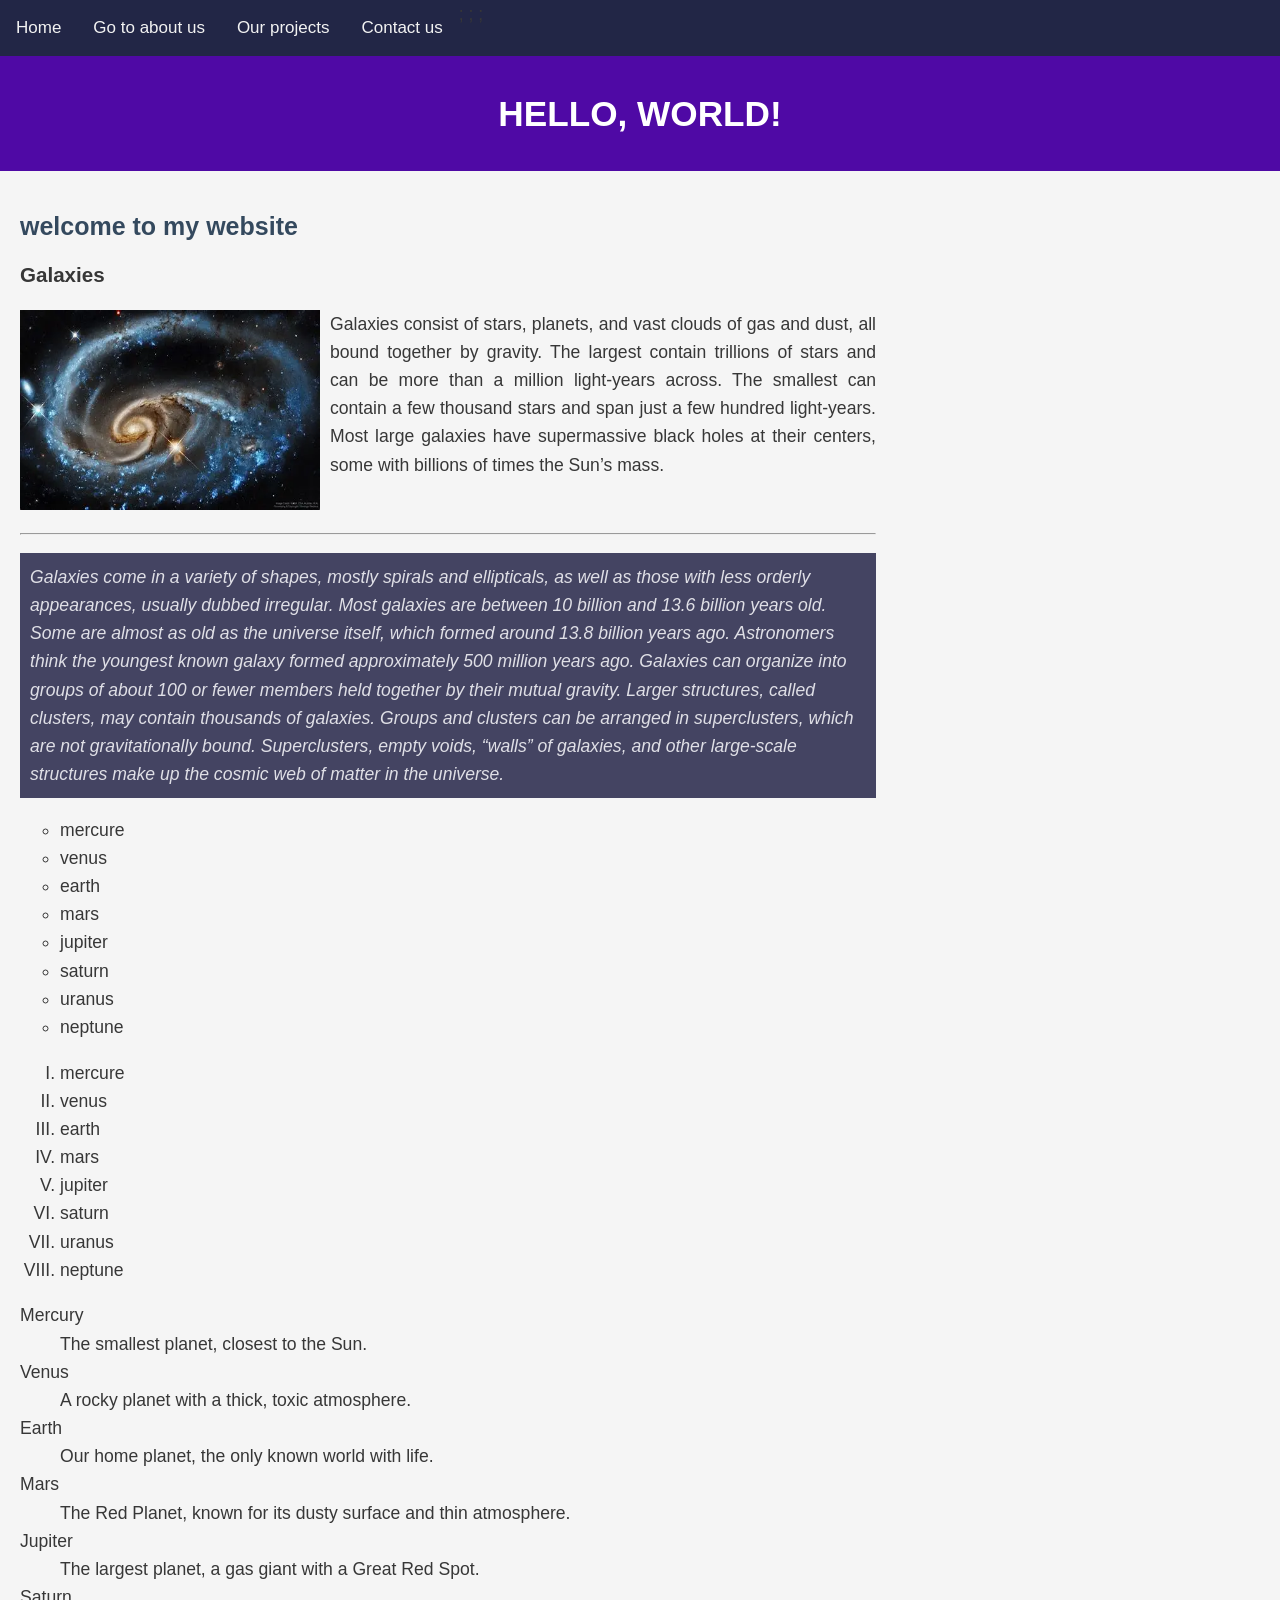
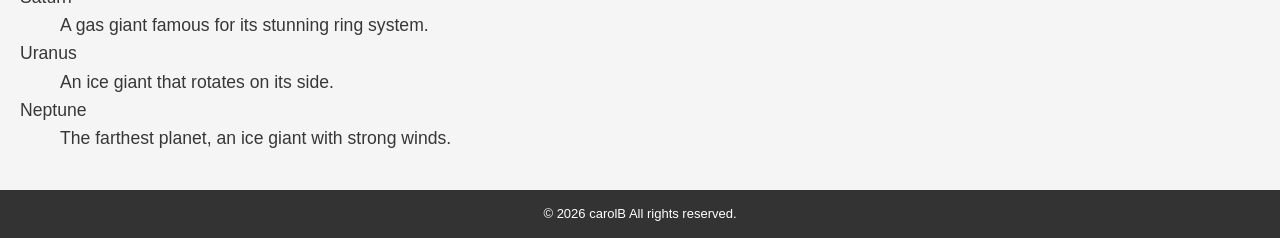
<file: index.html>
<!DOCTYPE html>
<!-- Tells the browser this is an HTML5 document -->

<html lang="en">
<!-- The website language is English -->

<head>

    <!-- Information about the webpage -->
    
    <meta charset="UTF-8">
    <!-- Allows different characters and languages to display correctly -->

    <meta name="viewport" content="width=device-width, initial-scale=1.0">
    <!-- Makes the webpage fit well on phones and tablets -->

    <title>Document</title>
    <!-- Title shown on the browser tab -->

    <link rel="stylesheet" href="css/style.css">
    <!-- Connects the HTML page to an external CSS file -->

    
</head>
<body>
    <div class="topnav">
      <a href ="./">Home</a>
      <a href="about.html">Go to about us </a>;
      <a href="projects.html">Our projects</a>;
      <a href="contacts.html">Contact us</a>;
    </div>
    
    <div class="banner">
   <h1>Hello, world!</h1> 
    </div>
      <div class="row">
        <div class="content">
   <h2>welcome to my website</h2>
   <h3>Galaxies</h3>
   <p></p>
<p style="text-align:justify";><img src="MyImage.jpg" alt="MyImage" width="300" height="200"style="float: left; margin-right: 10px;">Galaxies consist of stars, planets, and vast clouds of gas and dust, all bound together 
by gravity. The largest contain trillions of stars and can be more than a million light-years 
across. The smallest can contain a few thousand stars and span just a few hundred light-years. 
Most large galaxies have supermassive black holes at their centers, some with billions of times 
the Sun’s mass.</p>
<br><!--create a space between two sections-->
<hr> <!--put delimitation between two paragraphs-->
<p style="color:  #dfdfe6; font-Style: italic;background-color: #444462; padding:10px;">Galaxies come in a variety of shapes, mostly spirals and ellipticals, as well as those with less 
orderly appearances, usually dubbed irregular.
Most galaxies are between 10 billion and 13.6 billion years old. Some are almost as old as the 
universe itself, which formed around 13.8 billion years ago. Astronomers think the youngest known
 galaxy formed approximately 500 million years ago.
Galaxies can organize into groups of about 100 or fewer members held together by their mutual
 gravity. Larger structures, called clusters, may contain thousands of galaxies. Groups and clusters
  can be arranged in superclusters, which are not gravitationally bound. Superclusters, empty voids, 
  “walls” of galaxies, and other large-scale structures make up the cosmic web of matter in the universe.</p>
  
  <ul type="circle"> 
    <li> mercure </li>
    <li>venus</li>
    <li>earth </li>
    <li>mars</li>
    <li>jupiter</li>
    <li>saturn</li>
    <li>uranus</li>
    <li>neptune</li>
  </ul>
  

  <ol type="I" start="1">
    <li> mercure </li>
    <li>venus</li>
    <li>earth </li>
    <li>mars</li>
    <li>jupiter</li>
    <li>saturn</li>
    <li>uranus</li>
    <li>neptune</li>
  </ol>
  <dl>
    <dl>
  <dt>Mercury</dt>
  <dd>The smallest planet, closest to the Sun.</dd>
  <dt>Venus</dt>
  <dd>A rocky planet with a thick, toxic atmosphere.</dd>
  <dt>Earth</dt>
  <dd>Our home planet, the only known world with life.</dd>
  <dt>Mars</dt>
  <dd>The Red Planet, known for its dusty surface and thin atmosphere.</dd>
  <dt>Jupiter</dt>
  <dd>The largest planet, a gas giant with a Great Red Spot.</dd>
  <dt>Saturn</dt>
  <dd>A gas giant famous for its stunning ring system.</dd>
  <dt>Uranus</dt>
  <dd>An ice giant that rotates on its side.</dd>
  <dt>Neptune</dt>
  <dd>The farthest planet, an ice giant with strong winds.</dd>
</dl>
    </div>
  </div>
  <div class="footer">
        &#169; 2026 carolB All rights reserved.
    </div>


  
</body>

</html>
</file>
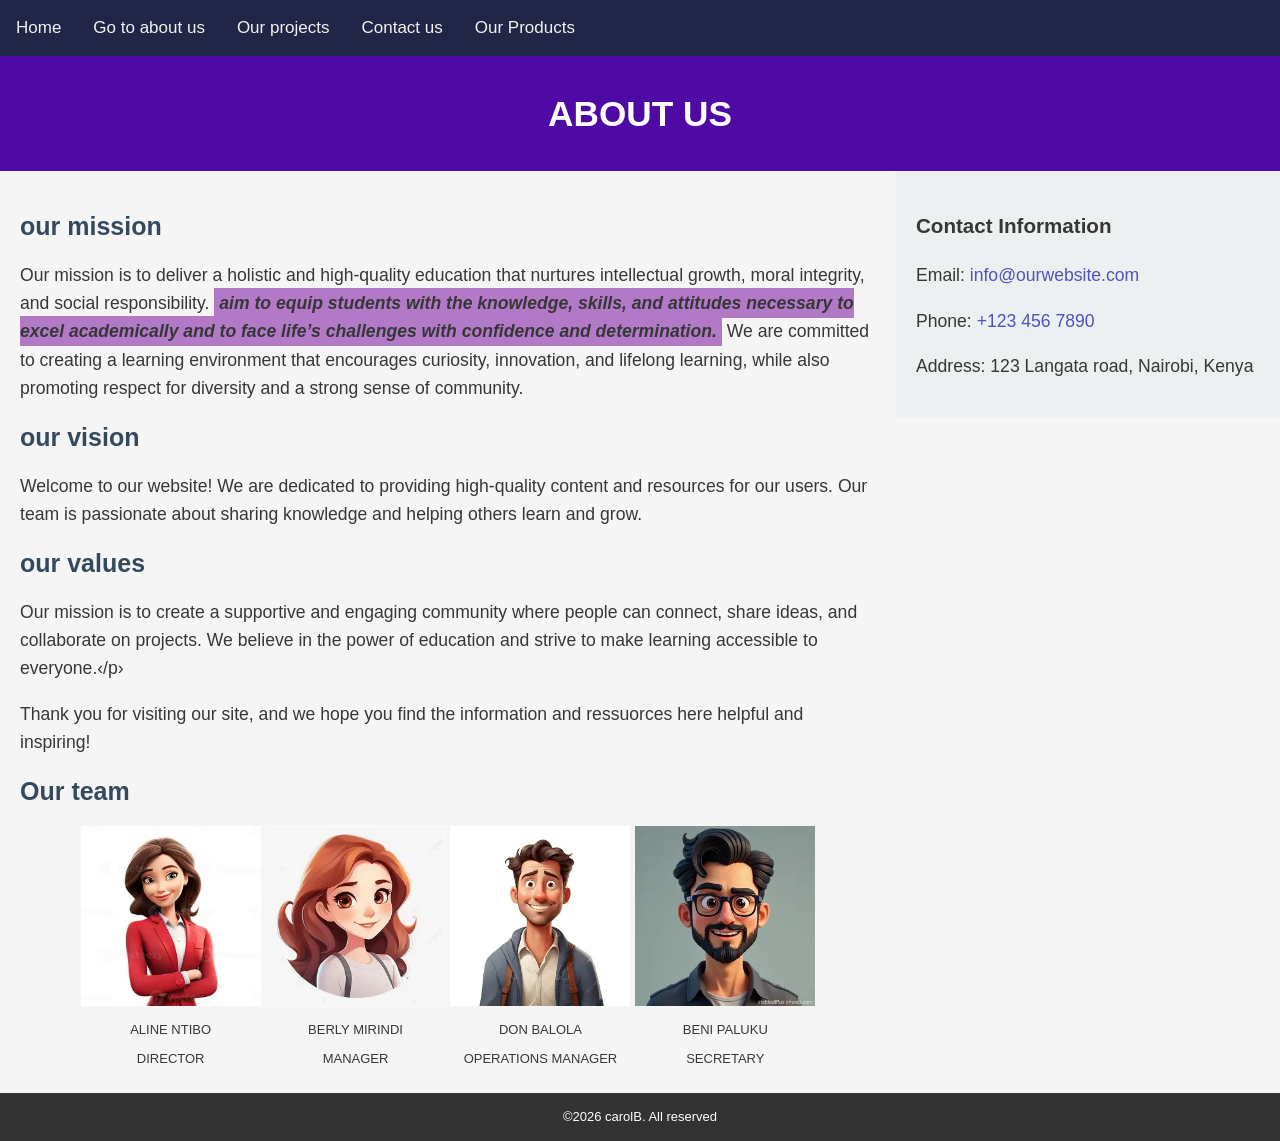
<file: about.html>
<!DOCTYPE html>
<html lang="en">
<head>
    <meta charset="UTF-8">
    <meta name="viewport" content="width=device-width, initial-scale=1.0">
    <title>Document</title>
    <link rel="stylesheet" href="css/style.css">
</head>

<body>
    <div class="topnav">
        <a href ="./">Home</a>
        <a href="about.html">Go to about us </a>
        <a href="projects.html">Our projects</a>
        <a href="contacts.html">Contact us</a>
        <a href="products.html">Our Products</a>
    </div>
    <div class="banner">
        <h1> About us</h1>
    </div>
    <div class="row">
        <div class="content">

<h2>our mission</h2>
<p>Our mission is to deliver a holistic and high-quality education that nurtures intellectual growth, moral integrity, and social responsibility. <span class="highlight"> aim to equip students with the knowledge, skills, and attitudes necessary to excel academically and to face life’s challenges with confidence and determination.</span>

We are committed to creating a learning environment that encourages curiosity, innovation, and lifelong learning, while also promoting respect for diversity and a strong sense of community.</p>
<h2>our vision</h2>
<p>Welcome to our website! We are dedicated to providing high-quality content and resources for our users. Our team is passionate about sharing knowledge and helping others learn and grow.</p>
<h2>our values</h2> 
<p>Our mission is to create a supportive and engaging community where people can connect, share ideas, and collaborate on projects. We believe in the power of education and strive to make learning accessible to everyone.‹/p›
<p>Thank you for visiting our site, and we hope you find the information and ressuorces here helpful and inspiring!</p>
<h2>Our team</h2>
<div class="team_img">
        <div class="team_member">
            <img src="FILLE1.webp" alt="Director"><br>
            <caption>Aline Ntibo<br>Director</caption>
        </div>
        <div class="team_member">
            <img src="FILLE2.webp" alt="Manager"><br>
            <caption>Berly Mirindi<br>Manager</caption>
        </div>
        <div class="team_member">
            <img src="GARS1.webp" alt="Operations Manager"><br>
            <caption>Don Balola<br>Operations Manager</caption>
        </div>
        <div class="team_member">
            <img src="GARS2.webp" alt="Secretary"><br>
            <caption>Beni Paluku<br>Secretary</caption>
        </div>
    </div>

        </div>
        <div class="sidebar">
            <h3>Contact Information</h3>
            <p>Email: <a href="mailto:info@ourwebsite.com">info@ourwebsite.com</a></p>
            <p>Phone: <a href="tel:+1234567890">+123 456 7890</a></p>
            <p>Address: 123 Langata road, Nairobi, Kenya</p>
        </div>
    </div>
    
    <div class="footer">    
         &#169;2026 carolB. All reserved
</body>
</html>
</file>
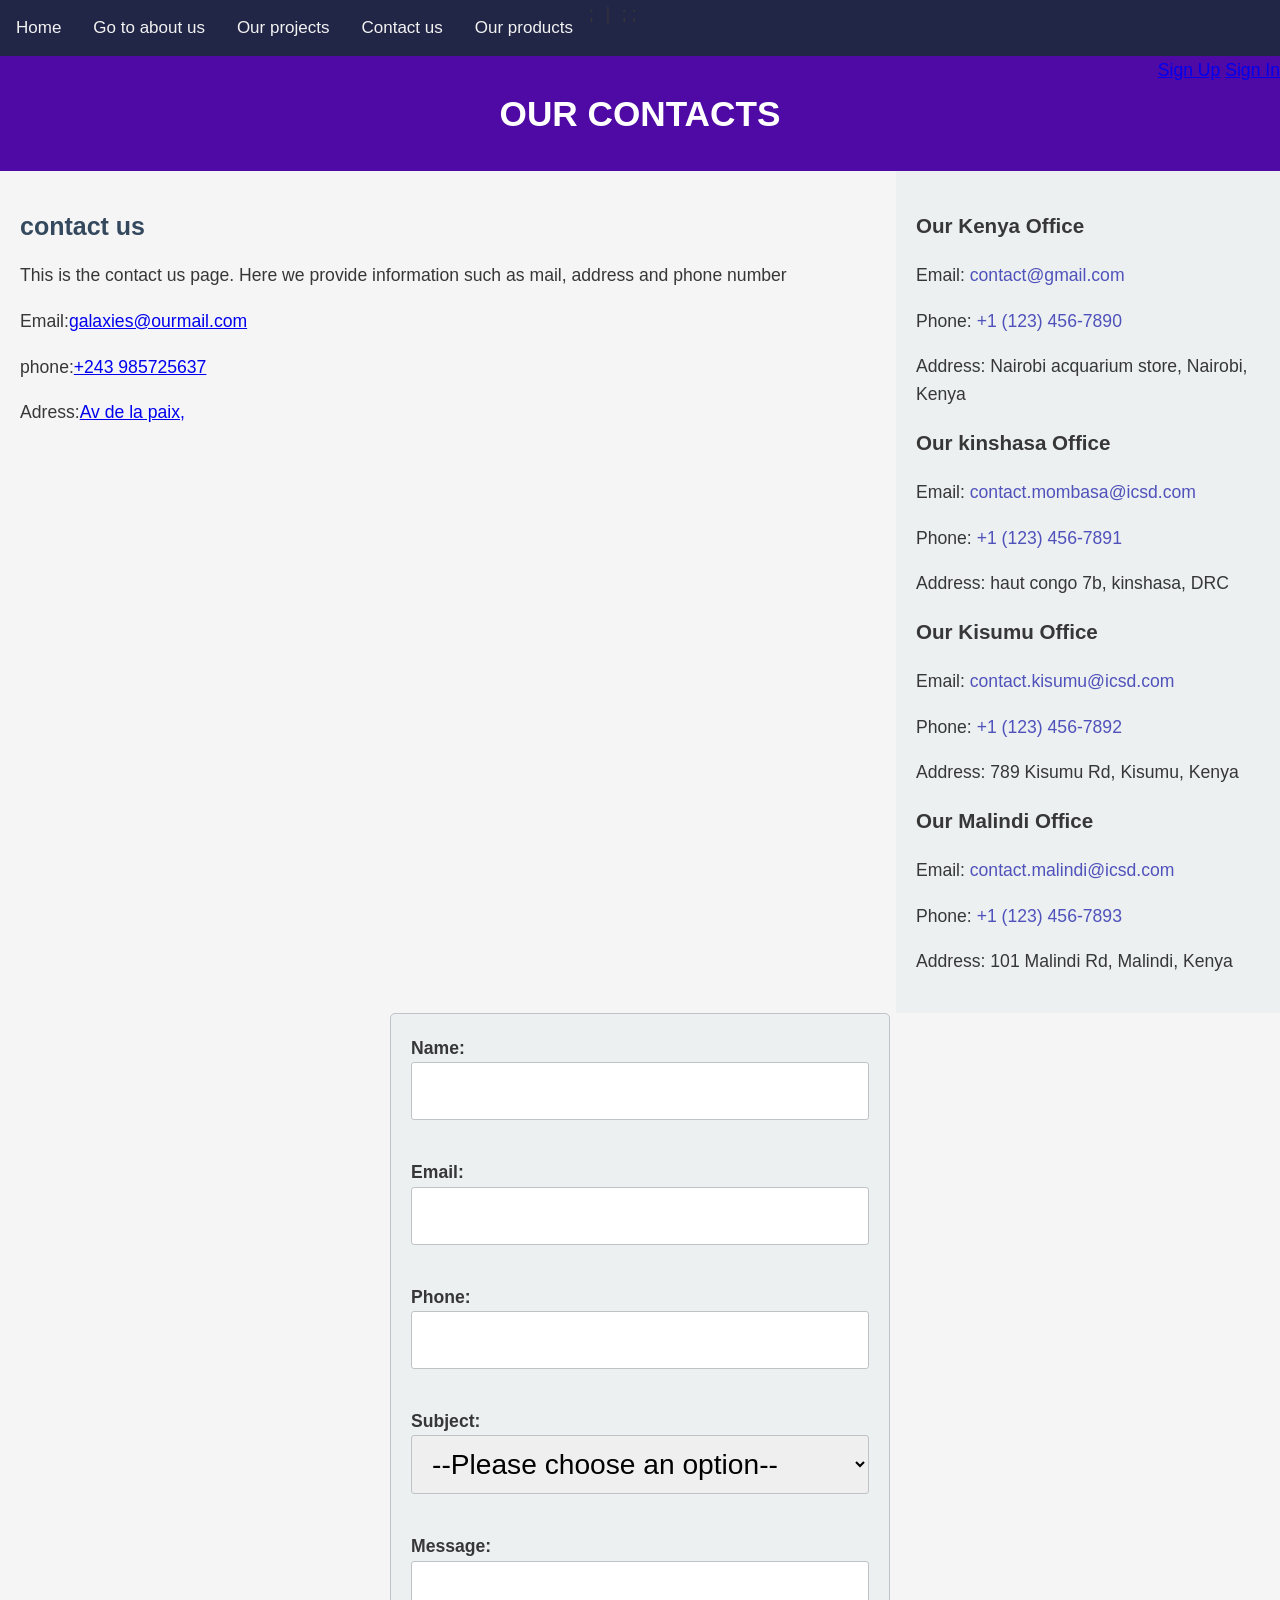
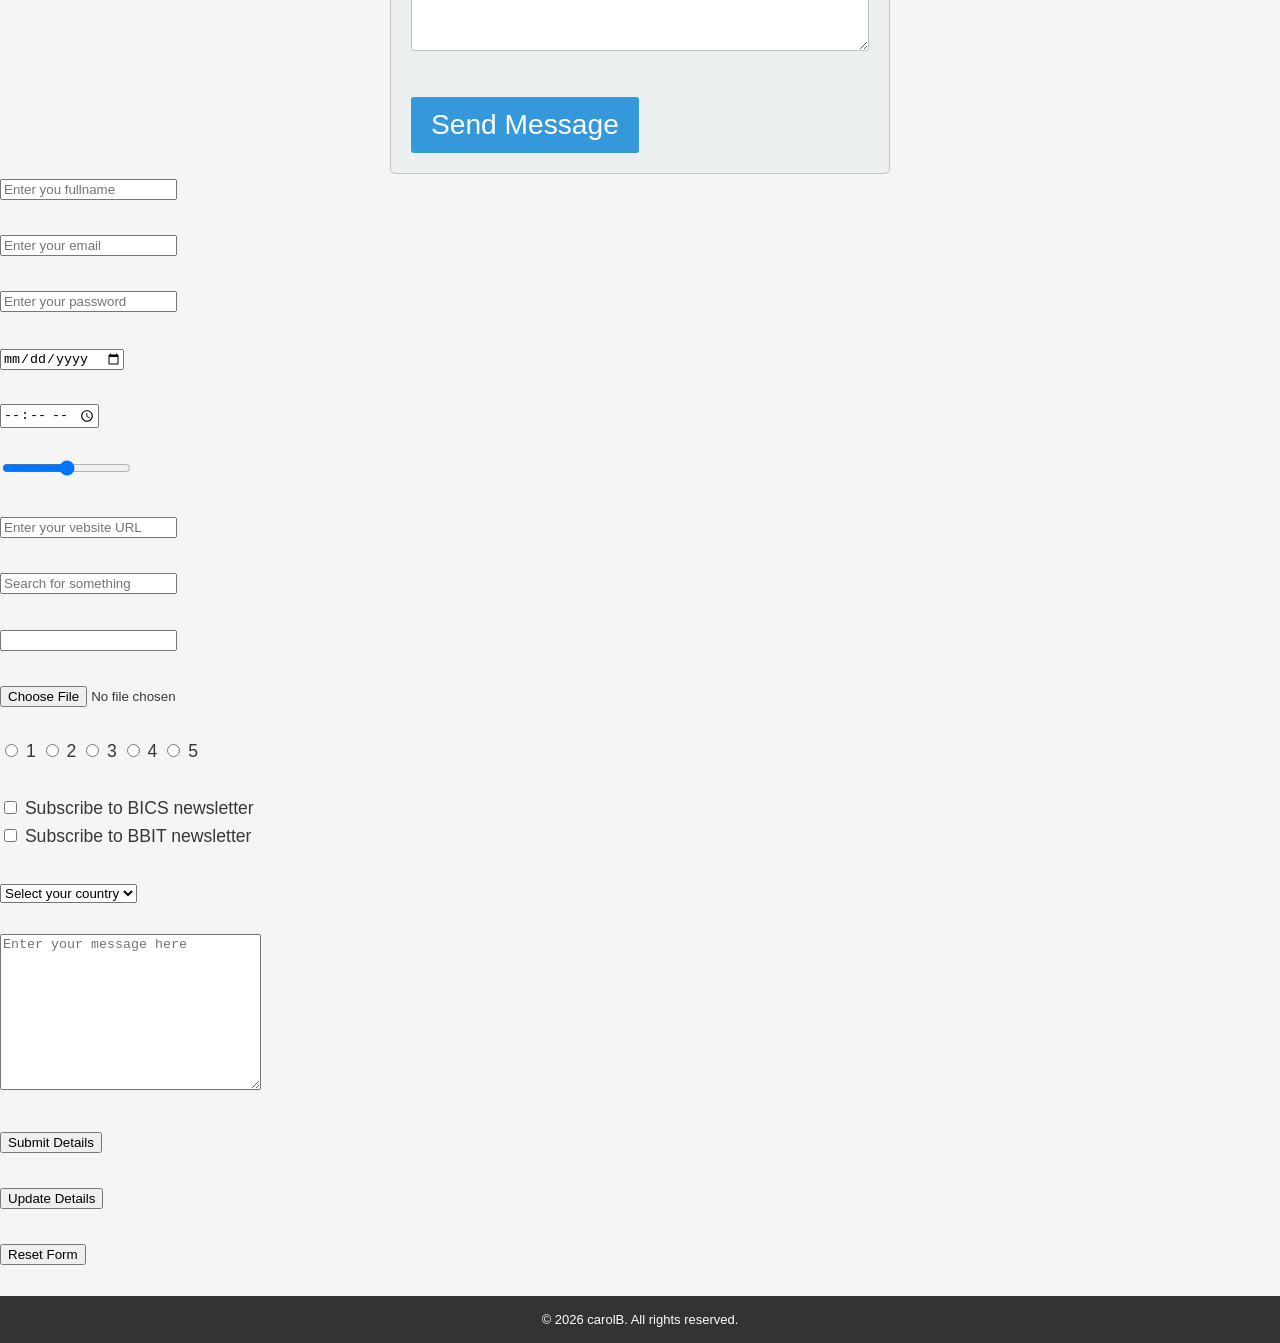
<file: contacts.html>
<!DOCTYPE html>
<html lang="en">
<head>
    <meta charset="UTF-8">
    <meta name="viewport" content="width=device-width, initial-scale=1.0">
    <title>Document</title>
    <link rel="stylesheet" href="css/style.css">
</head>

<body>
    <div class="topnav">
        <a href ="./">Home</a> ;
        <a href="about.html">Go to about us </a>&#65372;
        <a href="projects.html">Our projects</a>;
        <a href="contacts.html">Contact us</a>;
        <a href="products.html">Our products</a>
    </div>
    <div class="topnav-right">
            <a href="signup.html">Sign Up</a>
            <a href="signin.html">Sign In</a>
    </div>
    
    <div class="banner">
        <h1> Our contacts</h1>
    </div>
    <div class="row">
        <div class="content">
            <h2>contact us</h2>
            <p>This is the contact us page. Here we provide information such as mail, address and phone number </p>
            <p>Email:<a href="mailto:galaxies@ourmail.com">galaxies@ourmail.com</a> </p>
            <p>phone:<a href="our number">+243 985725637</a></p>
            <p>Adress:<a href="notre adresse">Av de la paix, </a></p>
        </div>
        

         <div class="sidebar">
            <h3>Our Kenya Office</h3>
            <p>Email: <a href="mailto:contact@carol.com">contact@gmail.com</a></p>
            <p>Phone: <a href="tel:+11234567890">+1 (123) 456-7890</a></p>
            <p>Address: Nairobi acquarium store, Nairobi, Kenya</p>

            <h3>Our kinshasa Office</h3>
            <p>Email: <a href="mailto:contact.mombasa@icsd.com">contact.mombasa@icsd.com</a></p>
            <p>Phone: <a href="tel:+11234567891">+1 (123) 456-7891</a></p>
            <p>Address: haut congo 7b, kinshasa, DRC</p>

            <h3>Our Kisumu Office</h3>
            <p>Email: <a href="mailto:contact.kisumu@icsd.com">contact.kisumu@icsd.com</a></p>
            <p>Phone: <a href="tel:+11234567892">+1 (123) 456-7892</a></p>
            <p>Address: 789 Kisumu Rd, Kisumu, Kenya</p>

            <h3>Our Malindi Office</h3>
            <p>Email: <a href="mailto:contact.malindi@icsd.com">contact.malindi@icsd.com</a></p>
            <p>Phone: <a href="tel:+11234567893">+1 (123) 456-7893</a></p>
            <p>Address: 101 Malindi Rd, Malindi, Kenya</p>
        </div>
    </div>
    
        <form action="" method="post" class="contactForm">
            <label for="fullname">Name:</label><br>
            <input type="text" id="fullname" name="fullname" required><br><br>
            
            <label for="email">Email:</label>
            <input type="email" id="email" name="email" required><br><br>

            <label for="phone">Phone:</label><br>
            <input type="tel" id="phone" name="phone" reqquired><br><br>

            <label for="subject">Subject:</label><br>
            <select id="subject" name="subject" required>
                <option value="">--Please choose an option--</option>
                <option value="general">General Inquiry</option>
                <option value="eLearning support">eLearning Support</option>
                <option value="AMS support">AMS Support</option>
                <option value="Hardware support">Hardware Support</option>
                <option value="feedback">Feedback</option>

            </select>
            <br><br>
            <label for="message">Message:</label><br>
            <textarea id="message" name="message" required></textarea><br><br>

            <button type="submit">Send Message</button>   

        </form>
<form action="" >
    <input type="text" placeholder="Enter you fullname"required><br><br>
    <input type="email" placeholder="Enter your email" required><br><br>
    <input type="password" placeholder="Enter your password" required><br><br>
    <input type="date" placeholder="enter your date of birth" required><br><br>
    <input type="time" placeholder="enter the time" required><br><br>
    <input type="range" placeholder="Select range" required><br><br>
    <Input type="URL" placeholder="Enter your vebsite URL" required><br><br>
    <Input type="search" placeholder="Search for something" required><br><br>
    <Input type="tel" placeholders ="Enter your phone number" required><br><br>
    <input type="file"placeholder="Upload a file" required><br><br>
    <input type="radio" name="ratings" value="1"> 1
    <input type="radio" name="ratings" value="2"> 2
    <input type="radio" name="ratings" value="3"> 3
    <input type="radio" name="ratings" value="4"> 4
    <input type="radio" name="ratings" value="5"> 5<br><br>

    <input type="checkbox" name="subscribe" value="bics"> Subscribe to BICS newsletter<br>
    <input type="checkbox" name="subscribe" value="bbit"> Subscribe to BBIT newsletter<br><br>

    <select id="" name="" required>
        <option value="">Select your country</option>
        <option value="kenya">Kenya</option>
        <option value="uganda">Uganda</option>
        <option value="tanzania">Tanzania</option>
        <option value="rwanda">Rwanda</option>
        <option value="south_sudan">South Sudan</option>
    </select><br><br>
    <textarea name="" id="" cols="30" rows="10" placeholder="Enter your message here" required></textarea><br><br>

    <input type="submit" value="Submit Details"><br><br>
    <button type="submit">Update Details</button><br><br>
    <input type="reset" value="Reset Form"><br><br>

</form>
    <div class="footer">
        &#169; 2026 carolB. All rights reserved.    

    
</body>
</html>
</file>
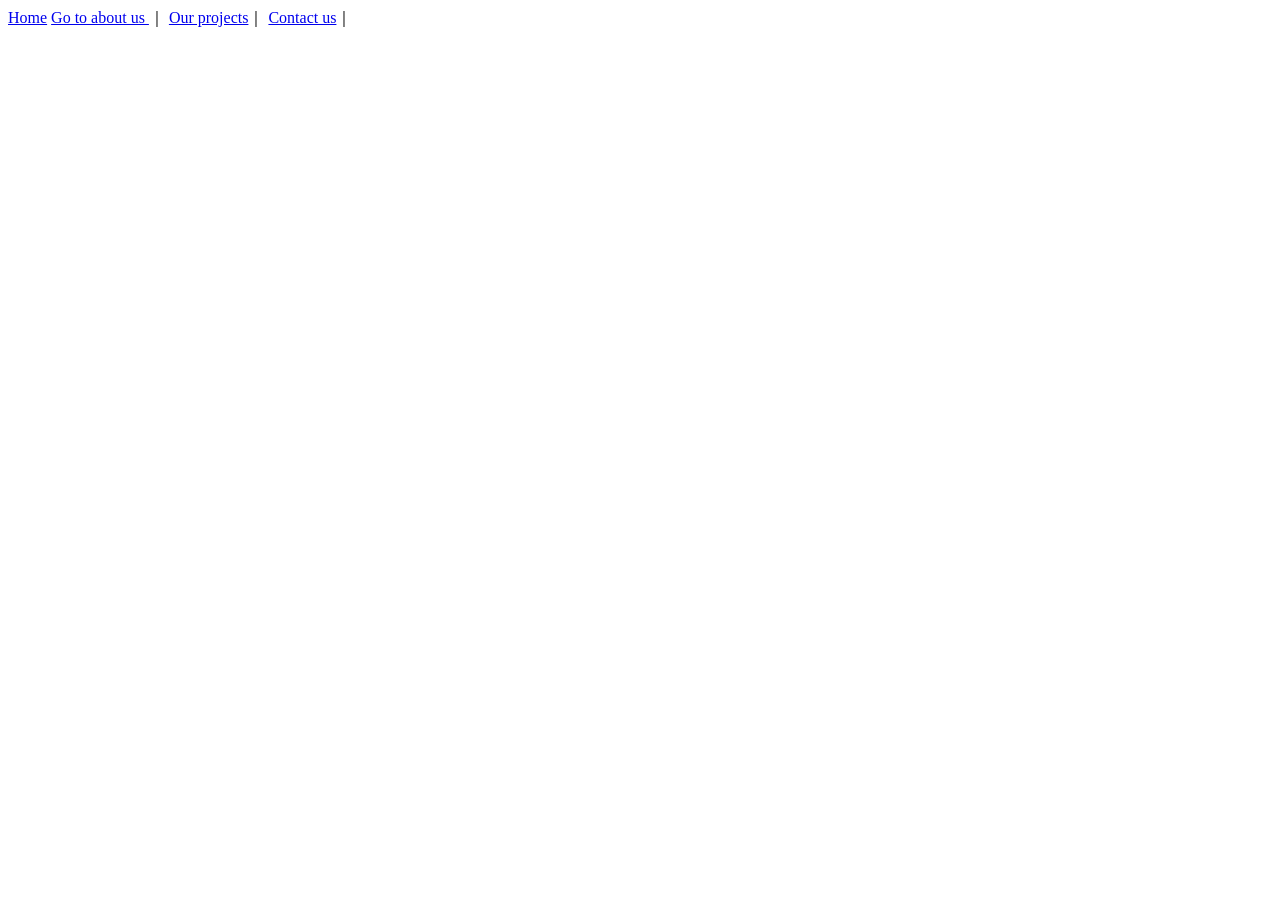
<file: contcts.html>
<!DOCTYPE html>
<html lang="en">
<head>
    <meta charset="UTF-8">
    <meta name="viewport" content="width=device-width, initial-scale=1.0">
    <title>Document</title>
</head>
<body>
    <a href ="./">Home</a>
<a href="about.html">Go to about us </a>&#65372;
<a href="projects.html">Our projects</a>&#65372;
<a href="contacts.html">Contact us</a>&#65372;

    
</body>
</html>
</file>
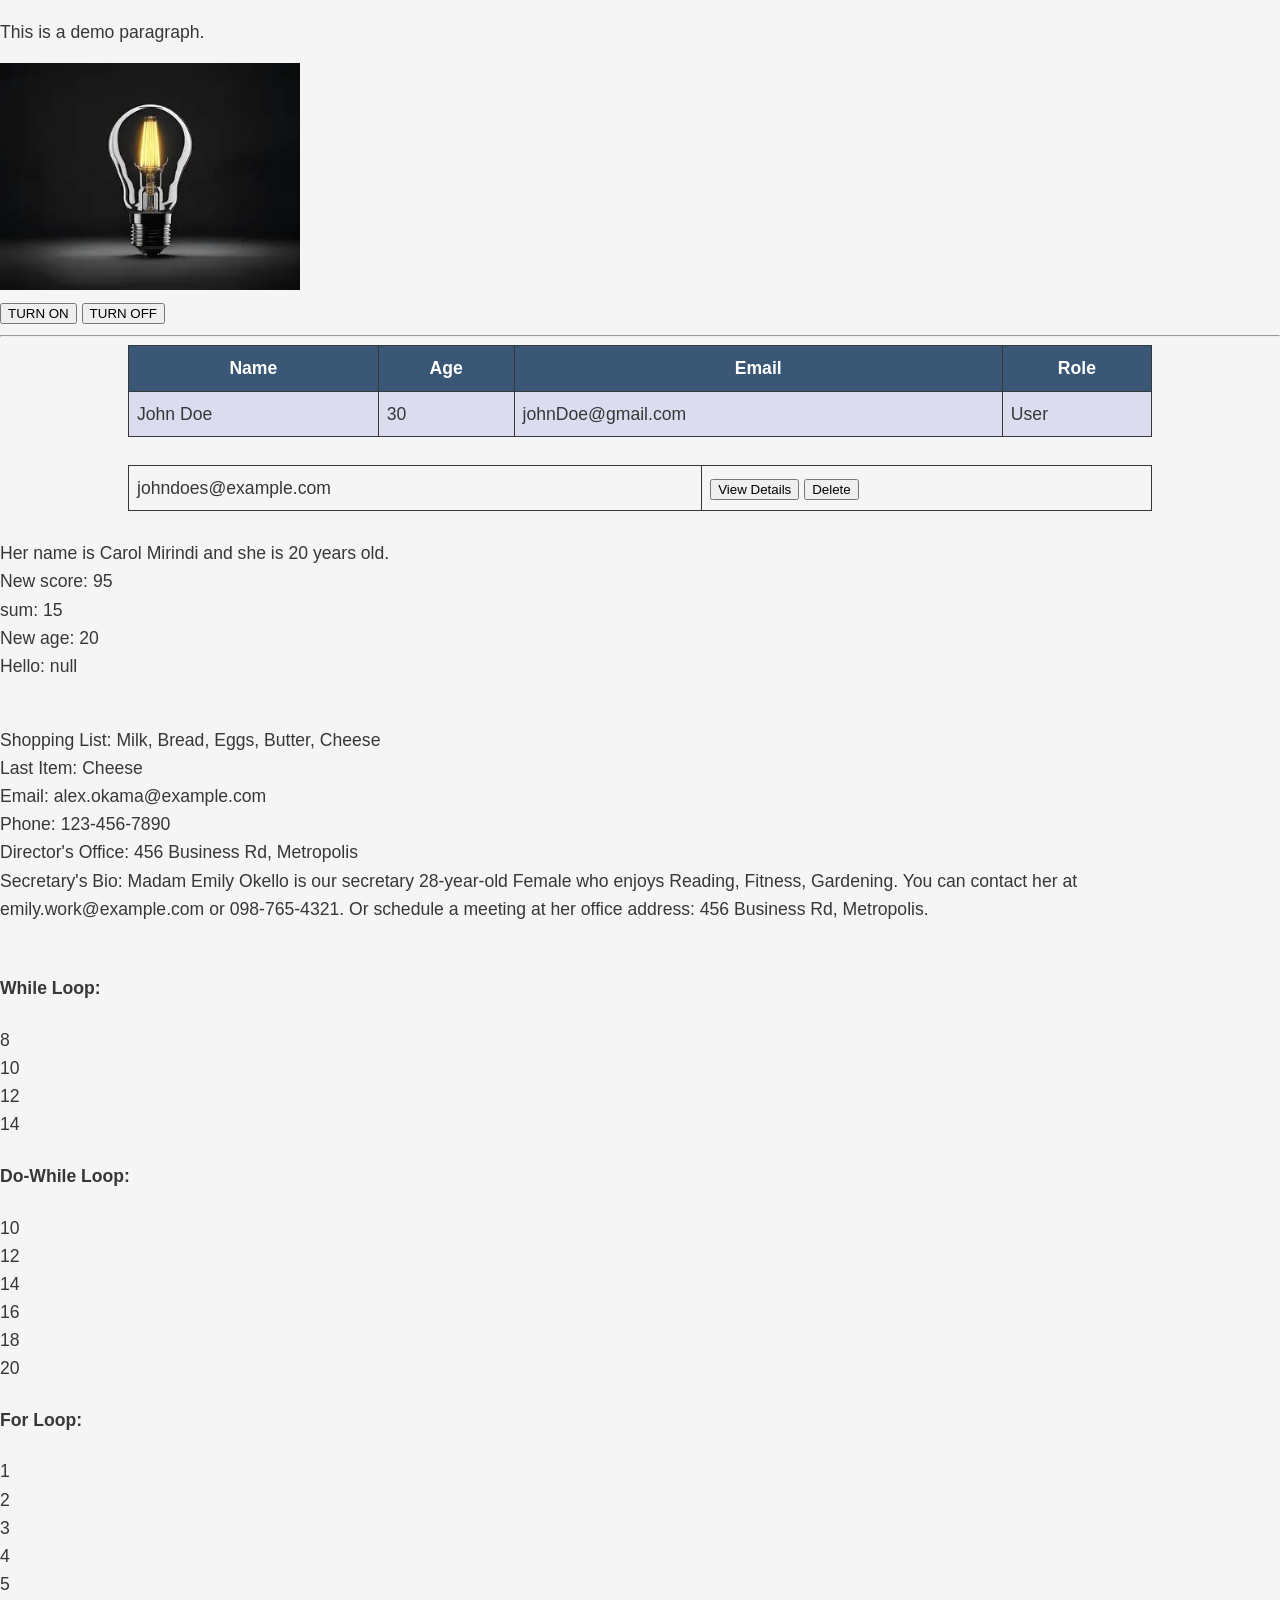
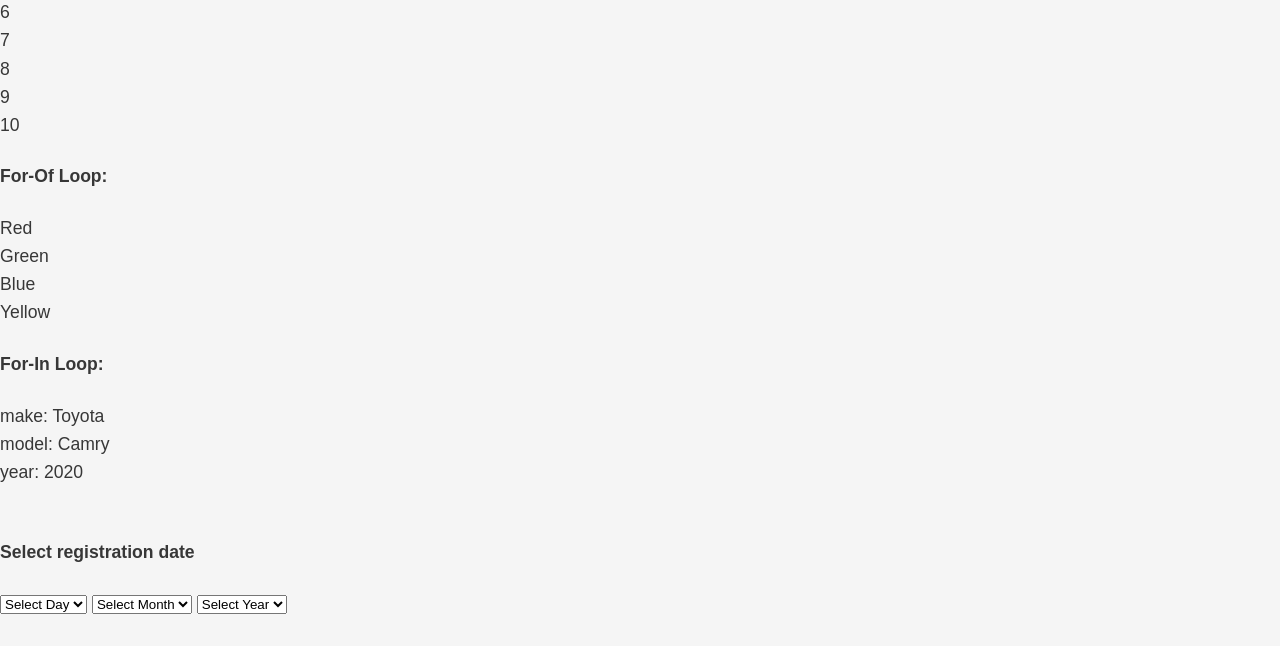
<file: js.html>
<!DOCTYPE html>
<html lang="en">
<head>
    <meta charset="UTF-8">
    <title>Bulb Toggle</title>
    <link rel="stylesheet" href="css/style.css">
    <script src="java script/script.js"></script>
</head>
<body onload="StartTime()">


<p id="demo"></p>

<script>
    document.getElementById("demo").innerHTML = "This is a demo paragraph.";
    console.log(45 + 10);
</script>

<!-- BULB -->
<img id="myBulb" src="images/ampouleoff.webp" style="width:300px;">

<br>

<button onclick="document.getElementById('myBulb').src='images/ampouleon.webp'">
    TURN ON
</button>

<button onclick="document.getElementById('myBulb').src='images/ampouleoff.webp'">
    TURN OFF
</button>

<br>
<script>
   // window.alert("The database was connected successfully!");
    console.log(2345 - 1234); 
</script>
<hr>

<!-- TABLE 1 -->
<table border="1">
    <tr>
        <th>Name</th>
        <th>Age</th>
        <th>Email</th>
        <th>Role</th>
    </tr>
    <tr>
        <td>John Doe</td>
        <td>30</td>
        <td>johnDoe@gmail.com</td>
        <td>User</td>
    </tr>
</table>

<br>

<!-- TABLE 2 -->
<table border="1">
    <tr>
        <td>johndoes@example.com</td>
        <td>
            <button onclick="alert('User: John Doe')">View Details</button>
            <button type="button" onclick="return confirm('Are you sure you want to delete User: John Doe?')">Delete</button>
        </td>
    </tr>
</table>

<script>
    window.alert("The database was connected successfully!");

    var userName = "Carol Mirindi";// variable declaration and initialization
    let userAge = 20;// variable declaration and initialization

    document.write("<br> Her name is " + userName + " and she is " + userAge + " years old.");

    let score = 85;
    score = score + 10;//score is 95 now
    document.write("<br> New score: " + score);

    const num1=5;
    const num2=10
    const sum= num1+num2;
    document.write("<br>sum: "+sum);

    const age=20;
    //age+=5 ;//this will cause an error beacuse agee is a constant
    document.write("<br>New age: "+ age );

    var fname=prompt("enter your full name: ");
    document.write("<br>Hello: "+fname);

    var fruits=["Apple","Banana","cherry"];
        document.write("<br>Last Name: " + lname);
    document.write("<br>Middle Name: " + mname);
    document.write("<br>Fruits: " + fruits);
    document.write("<br>Second Fruit: " + fruits[1]); // output: Banana
    document.write("<br>Joined Fruits: " + fruits.join("/ ")); // output: Apple-Banana-Cherry-56-48-true

    // Conditional statement
    if (age >= 18) {
        document.write("<br>You are an adult.");
    } else {
        document.write("<br>You are NOT an adult.");
    }



// call or invoke the function
// document.write(greetings(mname, hours));
</script>

<p id="ReadTime"></p>

<script>
    var shopping = ["Milk", "Bread", "Eggs", "Butter"];
    shopping.push("Cheese"); // Adds "Cheese" to the end of the array
    document.write("<br>Shopping List: " + shopping.join(", "));
    document.write("<br>Last Item: " + shopping[4]); // Output: Cheese
// array (
//     0 => 'Milk',
//     1 => 'Bread',
//     2 => 'Eggs',
//     3 => 'Butter',
//     4 => 'Cheese'
// )

// array(
//     name => 'Alex',
//     age => 25,
//     email => 'alex.okama@example.com',
//     'phone' => '123-456-7890'
// )
// Associative array (object in JavaScript)

var person = {
    name: "Alex Okama",
    age: 25,
    email: "alex.okama@example.com",
    phone: "123-456-7890"
};

document.write("<br>Email: " + person.email);
document.write("<br>Phone: " + person.phone);
// userDetails is an object with nested objects and arrays
var userDetails = {
    "Director": {
        name: ["Alex", "Otema"],
        age: 45,
        gender: "Male",
        interests: ["Traveling", "Cooking", "Photography"],
        email: {
            personal: "alex.personal@example.com",
            work: "alex.work@example.com"
        },
        phone: {
            home: "123-456-7890",
            office: "098-765-4321"
        },
        address: {
            home: "123 Main St, Cityville",
            office: "456 Business Rd, Metropolis"
        },
        "P.O.Box": "PO Box 12345"
    },
    "Manager": {
        name: ["Jane", "Doe"],
        age: 35,
        gender: "Female",
        interests: ["Reading", "Fitness", "Gardening"],
        email: {
            personal: "jane.personal@example.com",
            work: "jane.work@example.com"
        },
        phone: {
            home: "123-456-7890",
            office: "098-765-4321"
        },
        address: {
            home: "123 Main St, Cityville",
            office: "456 Business Rd, Metropolis"
        },
        "P.O.Box": "PO Box 12345"
    },
    "Secretary": {
        name: ["Emily", "Okello"],
        age: 28,
        gender: "Female",
        interests: ["Reading", "Fitness", "Gardening"],
        email: {
            personal: "emily.personal@example.com",
            work: "emily.work@example.com"
        },
        phone: {
            home: "123-456-7890",
            office: "098-765-4321"
        },
        address: {
            home: "123 Main St, Cityville",
            office: "456 Business Rd, Metropolis"
        },
        "P.O.Box": "PO Box 12345"
    },
    SecretaryBio: function() {
        return "Madam " + this.Secretary.name.join(" ") + " is our secretary " + this.Secretary.age + "-year-old " + this.Secretary.gender + " who enjoys " + this.Secretary.interests.join(", ") + ". You can contact her at " + this.Secretary.email.work + " or " + this.Secretary.phone.office + ". Or schedule a meeting at her office address: " + this.Secretary.address.office + ".";
    }
};
// Director's office
document.write("<br>Director's Office: " + userDetails.Director.address.office);
// Secretary's bio
document.write("<br>Secretary's Bio: " + userDetails.SecretaryBio());

</script>
<br>
<br>

<script>
   document.write("<h4>While Loop:</h4>");
    var i = 8; // initialization
    while (i <= 15) { // condition
        document.write(i + "<br>"); // code to be executed
        i+=2; // increment by 2
    }
    // do-while loop
    document.write("<h4>Do-While Loop:</h4>");
    var j = 10; // initialization
    do {
        document.write(j + "<br>"); // code to be executed
        j+=2; // increment by 2
    } while (j <= 20); // condition
    // for loop
    document.write("<h4>For Loop:</h4>");
    for (var k = 1; k <= 10; k++) { // initialization; condition; increment
        document.write(k + "<br>"); // code to be executed
    }
    // for-of loop (for iterating over arrays)
    document.write("<h4>For-Of Loop:</h4>");
    var colors = ["Red", "Green", "Blue", "Yellow"];
    for (var color of colors) {
        document.write(color + "<br>"); // code to be executed
    }
    // for-in loop (for iterating over object properties)
    document.write("<h4>For-In Loop:</h4>");
    var car = {
        make: "Toyota",
        model: "Camry",
        year: 2020
    };
    for (var carDetail in car) {
        document.write(carDetail + ": " + car[carDetail] + "<br>"); // code to be executed
    }

</script>
<br>
<h4>Select registration date</h4>

<select>
    <option>Select Day</option>
    <script>
        for (var day = 1; day <= getDaysInMonth(TimeDate); day++) {
            document.write('<option value="' + day + '">' + day + '</option>');
        }
    </script>
</select>
<select>
    <option>Select Month</option>
    <script>
        var months = ["January", "February", "March", "April", "May", "June", "July", "August", "September", "October", "November", "December"];
        for (var month of months) {
            document.write('<option value="' + month + '">' + month + '</option>');
        }
    </script>
</select>
<select>
    <option>Select Year</option>
    <script>
        var currentYear = TimeDate.getFullYear();
        for (var year = currentYear; year >= 1990; year--) {
            document.write('<option value="' + year + '">' + year + '</option>');
        }
    </script>
</select>

<br>
<br>
</body>
</html>
</file>
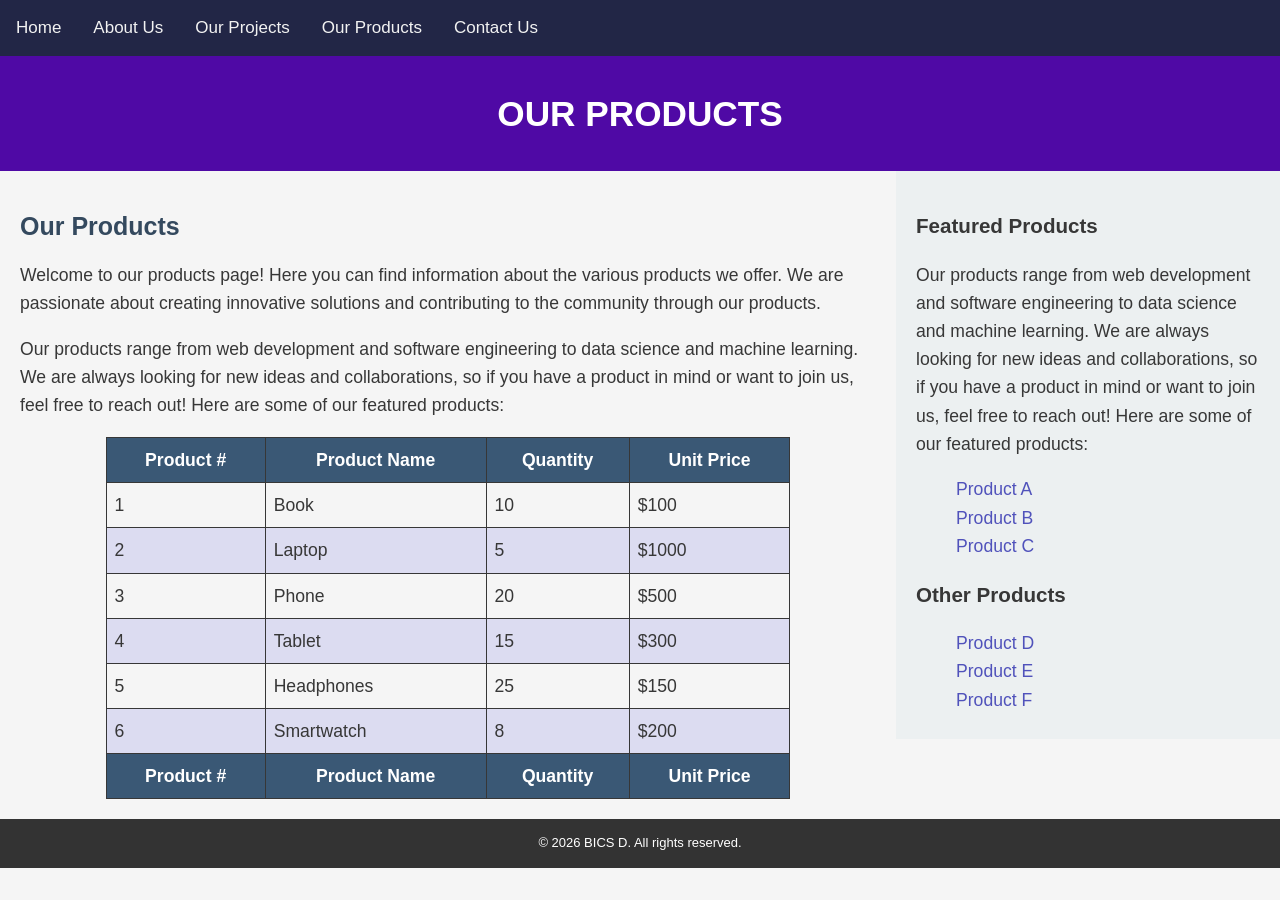
<file: products.html>
<!DOCTYPE html>
<html lang="en">
<head>
    <meta charset="UTF-8">
    <meta name="viewport" content="width=device-width, initial-scale=1.0">
    <title>Our Products</title>
       <link rel="stylesheet" href="css/style.css">
</head>
<body>
    <div class="topnav">
        <a href="./">Home</a>  
        <a href="about.html">About Us</a>
        <a href="projects.html">Our Projects</a>
        <a href="products.html">Our Products</a>
        <a href="contacts.html">Contact Us</a>
    </div>
    <div class="banner">
        <h1>Our Products</h1>
    </div>
    <div class="row">
        <div class="content">
                <h2>Our Products</h2>
    <p>Welcome to our products page! Here you can find information about the various products we offer. We are passionate about creating innovative solutions and contributing to the community through our products.</p>
    <p>Our products range from web development and software engineering to data science and machine learning. We are always looking for new ideas and collaborations, so if you have a product in mind or want to join us, feel free to reach out! Here are some of our featured products:</p>
 
    <table>
        <thead>
            <tr>
                <th>Product #</th>
                <th>Product Name</th>
                <th>Quantity</th>
                <th>Unit Price</th>
            </tr>
        </thead>
        <tbody>
            <tr>
                <td>1</td>
                <td>Book</td>
                <td>10</td>
                <td>$100</td>
            </tr>
            <tr>
                <td>2</td>
                <td>Laptop</td>
                <td>5</td>
                <td>$1000</td>
            </tr>
            <tr>
                <td>3</td>
                <td>Phone</td>
                <td>20</td>
                <td>$500</td>
            </tr>
            <tr>
                <td>4</td>
                <td>Tablet</td>
                <td>15</td>
                <td>$300</td>
            </tr>
            <tr>
                <td>5</td>
                <td>Headphones</td>
                <td>25</td>
                <td>$150</td>
            </tr>
            <tr>
                <td>6</td>
                <td>Smartwatch</td>
                <td>8</td>
                <td>$200</td>
            </tr>
        </tbody>
        <tfoot>
            <tr>
                <th>Product #</th>
                <th>Product Name</th>
                <th>Quantity</th>
                <th>Unit Price</th>
            </tr>
        </tfoot>
    </table>

    </div>
        <div class="sidebar">
            <h3>Featured Products</h3>
            <p>Our products range from web development and software engineering to data science and machine learning. We are always looking for new ideas and collaborations, so if you have a product in mind or want to join us, feel free to reach out! Here are some of our featured products:</p>
            <ul>
                <li><a href="#">Product A</a></li>
                <li><a href="#">Product B</a></li>
                <li><a href="#">Product C</a></li>
            </ul>

            <h3>Other Products</h3>
            <ul>
                <li><a href="#">Product D</a></li>
                <li><a href="#">Product E</a></li>
                <li><a href="#">Product F</a></li>
            </ul>
        </div>
        </div>
    <div class="footer">
        &#169; 2026 BICS D. All rights reserved.
    </div>
</body>
</html>
</file>
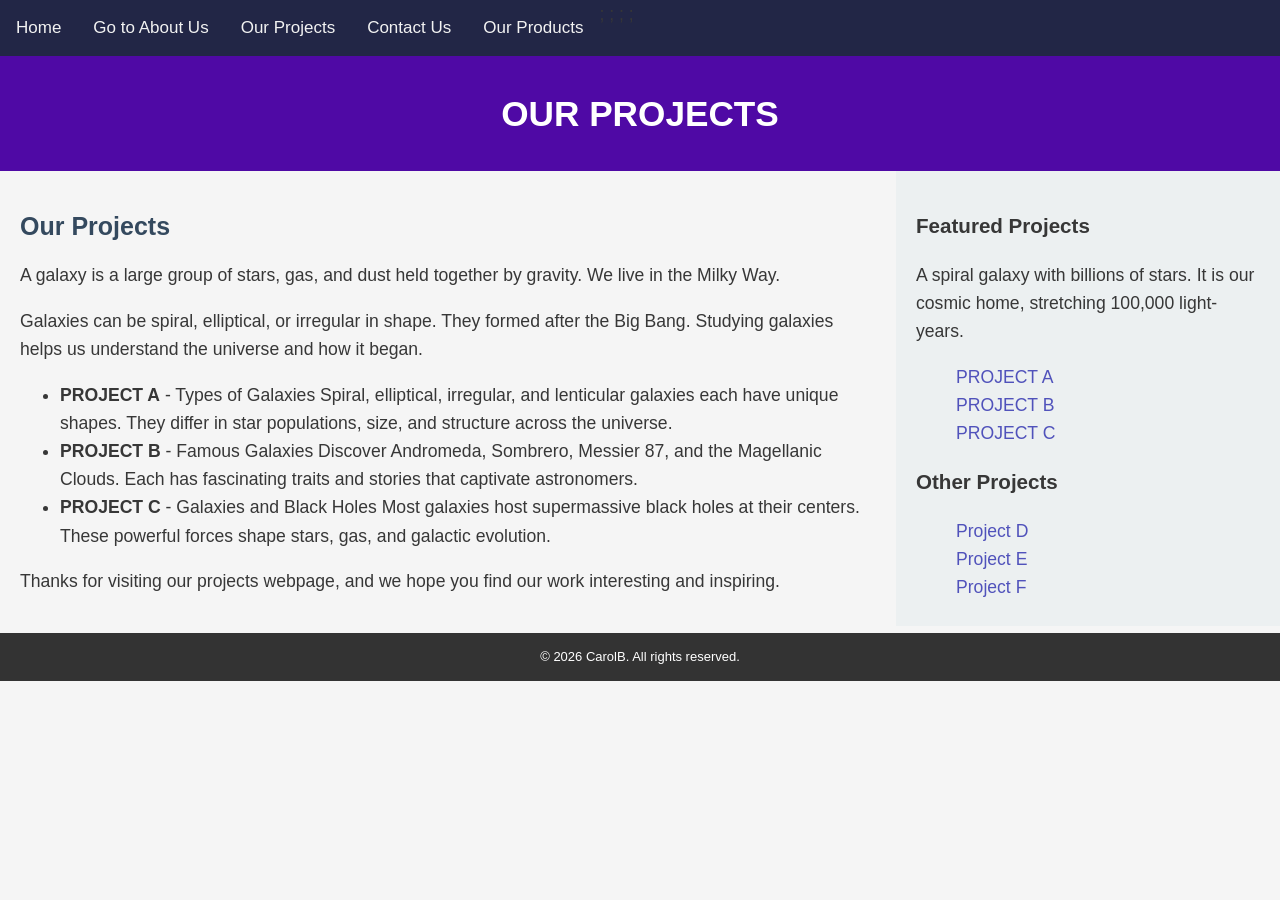
<file: projects.html>
<!DOCTYPE html>
<html lang="en">
<head>
    <meta charset="UTF-8">
    <meta name="viewport" content="width=device-width, initial-scale=1.0">
    <title>Projects Page</title>
    <link rel="stylesheet" href="css/style.css">
</head>

<body>

    
    <div class="topnav">
        <a href="./">Home</a> ;
        <a href="about.html">Go to About Us</a> ;
        <a href="projects.html">Our Projects</a> ;
        <a href="contacts.html">Contact Us</a> ;
        <a href="products.html">Our Products</a>
    </div>

    <!-- Banner -->
    <div class="banner">
        <h1>Our Projects</h1>
    </div>

    <!-- Main Row -->
    <div class="row">

        <!-- Content Section -->
        <div class="content">
            <h2>Our Projects</h2>

            <p>
                A galaxy is a large group of stars, gas, and dust held together by gravity.
                We live in the Milky Way.
            </p>

            <p>
                Galaxies can be spiral, elliptical, or irregular in shape.
                They formed after the Big Bang.
                Studying galaxies helps us understand the universe and how it began.
            </p>

            <ul>
                <li>
                    <strong>PROJECT A</strong> - Types of Galaxies  
                    Spiral, elliptical, irregular, and lenticular galaxies each have unique shapes.
                    They differ in star populations, size, and structure across the universe.
                </li>

                <li>
                    <strong>PROJECT B</strong> - Famous Galaxies  
                    Discover Andromeda, Sombrero, Messier 87, and the Magellanic Clouds.
                    Each has fascinating traits and stories that captivate astronomers.
                </li>

                <li>
                    <strong>PROJECT C</strong> - Galaxies and Black Holes  
                    Most galaxies host supermassive black holes at their centers.
                    These powerful forces shape stars, gas, and galactic evolution.
                </li>
            </ul>

            <p>
                Thanks for visiting our projects webpage, and we hope you find our work
                interesting and inspiring.
            </p>
        </div>

        
        <div class="sidebar">

            <h3>Featured Projects</h3>

            <p>
                A spiral galaxy with billions of stars.
                It is our cosmic home, stretching 100,000 light-years.
            </p>

            <ul>
                <li><a href="#">PROJECT A</a></li>
                <li><a href="#">PROJECT B</a></li>
                <li><a href="#">PROJECT C</a></li>
            </ul>

            <h3>Other Projects</h3>

            <ul>
                <li><a href="#">Project D</a></li>
                <li><a href="#">Project E</a></li>
                <li><a href="#">Project F</a></li>
            </ul>
        </div>
    </div>
    <div class="footer">
        &#169; 2026 CarolB. All rights reserved.
    </div>

</body>
</html>
</file>
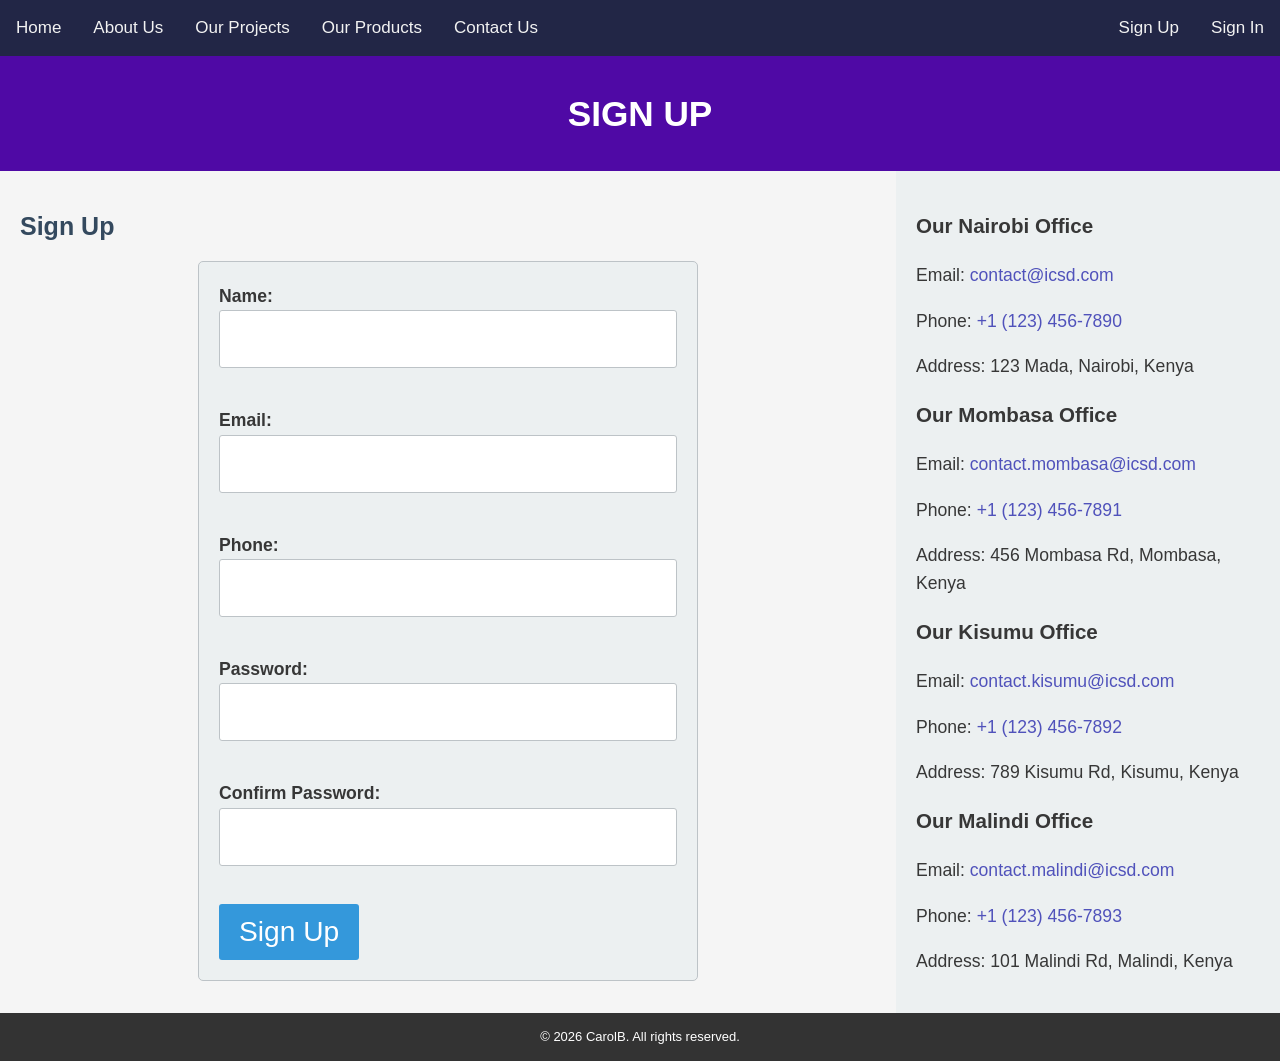
<file: signin.html>
<!DOCTYPE html>
<html lang="en">
<head>
    <meta charset="UTF-8">
    <meta name="viewport" content="width=device-width, initial-scale=1.0">
    <title>Sign Up</title>
       <link rel="stylesheet" href="css/style.css">
</head>
<body>
    <div class="topnav">
        <a href="./">Home</a>  
        <a href="about.html">About Us</a>
        <a href="projects.html">Our Projects</a>
        <a href="products.html">Our Products</a>
        <a href="contacts.html">Contact Us</a>
        <div class="topnav-right">
            <a href="signup.html">Sign Up</a>
            <a href="signin.html">Sign In</a>
        </div>
    </div>
    <div class="banner">
        <h1>Sign Up</h1>
    </div>
    <div class="row">
        <div class="content">
                <h2>Sign Up</h2>

<form action="" method="post" class="contactForm">
    <label for="fullname">Name:</label><br>
    <input type="text" id="fullname" name="fullname" required><br><br>

    <label for="email">Email:</label><br>
    <input type="email" id="email" name="email" required><br><br>

    <label for="phone">Phone:</label><br>
    <input type="tel" id="phone" name="phone" required><br><br>

    <label for="password">Password:</label><br>
    <input type="password" id="password" name="password" required><br><br>

    <label for="confirm_password">Confirm Password:</label><br>
    <input type="password" id="confirm_password" name="confirm_password" required><br><br>

    <button type="submit">Sign Up</button>

</form>

        </div>
        <div class="sidebar">
            <h3>Our Nairobi Office</h3>
            <p>Email: <a href="mailto:contact@icsd.com">contact@icsd.com</a></p>
            <p>Phone: <a href="tel:+11234567890">+1 (123) 456-7890</a></p>
            <p>Address: 123 Mada, Nairobi, Kenya</p>

            <h3>Our Mombasa Office</h3>
            <p>Email: <a href="mailto:contact.mombasa@icsd.com">contact.mombasa@icsd.com</a></p>
            <p>Phone: <a href="tel:+11234567891">+1 (123) 456-7891</a></p>
            <p>Address: 456 Mombasa Rd, Mombasa, Kenya</p>

            <h3>Our Kisumu Office</h3>
            <p>Email: <a href="mailto:contact.kisumu@icsd.com">contact.kisumu@icsd.com</a></p>
            <p>Phone: <a href="tel:+11234567892">+1 (123) 456-7892</a></p>
            <p>Address: 789 Kisumu Rd, Kisumu, Kenya</p>

            <h3>Our Malindi Office</h3>
            <p>Email: <a href="mailto:contact.malindi@icsd.com">contact.malindi@icsd.com</a></p>
            <p>Phone: <a href="tel:+11234567893">+1 (123) 456-7893</a></p>
            <p>Address: 101 Malindi Rd, Malindi, Kenya</p>
        </div>
    </div>
    <div class="footer">
        &#169; 2026 CarolB. All rights reserved.
    </div>
</body>
</html>
</file>
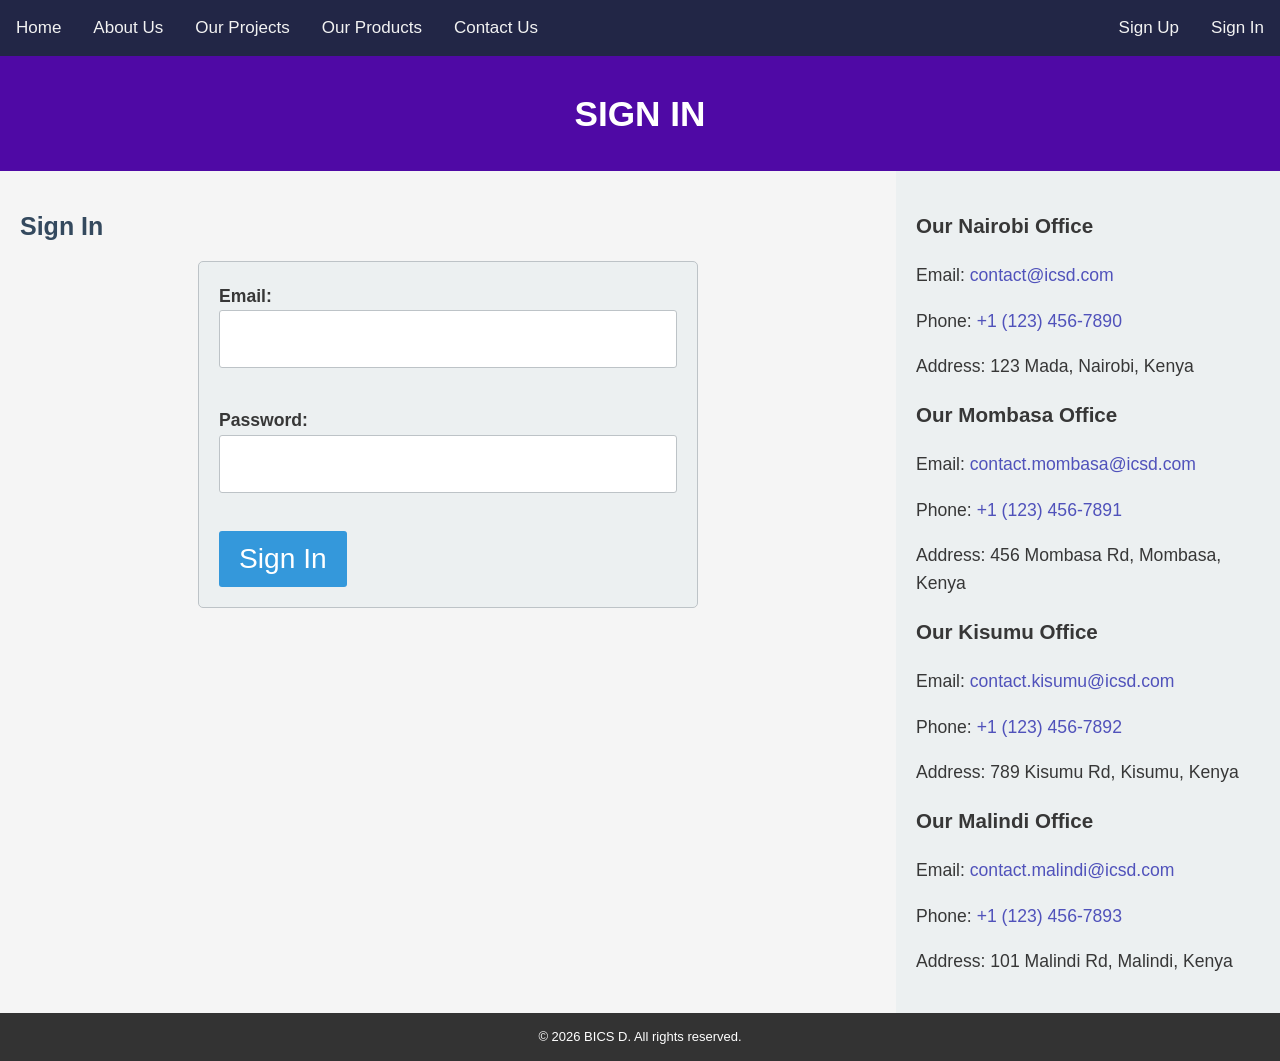
<file: signup.html>
<!DOCTYPE html>
<html lang="en">
<head>
    <meta charset="UTF-8">
    <meta name="viewport" content="width=device-width, initial-scale=1.0">
    <title>Sign In</title>
       <link rel="stylesheet" href="css/style.css">
</head>
<body>
    <div class="topnav">
        <a href="./">Home</a>  
        <a href="about.html">About Us</a>
        <a href="projects.html">Our Projects</a>
        <a href="products.html">Our Products</a>
        <a href="contacts.html">Contact Us</a>
        <div class="topnav-right">
            <a href="signup.html">Sign Up</a>
            <a href="signin.html">Sign In</a>
        </div>
    </div>
    <div class="banner">
        <h1>Sign In</h1>
    </div>
    <div class="row">
        <div class="content">
                <h2>Sign In</h2>

<form action="" method="post" class="contactForm">

    <label for="email">Email:</label><br>
    <input type="email" id="email" name="email" required><br><br>

    <label for="password">Password:</label><br>
    <input type="password" id="password" name="password" required><br><br>

    <button type="submit">Sign In</button>

</form>

        </div>
        <div class="sidebar">
            <h3>Our Nairobi Office</h3>
            <p>Email: <a href="mailto:contact@icsd.com">contact@icsd.com</a></p>
            <p>Phone: <a href="tel:+11234567890">+1 (123) 456-7890</a></p>
            <p>Address: 123 Mada, Nairobi, Kenya</p>

            <h3>Our Mombasa Office</h3>
            <p>Email: <a href="mailto:contact.mombasa@icsd.com">contact.mombasa@icsd.com</a></p>
            <p>Phone: <a href="tel:+11234567891">+1 (123) 456-7891</a></p>
            <p>Address: 456 Mombasa Rd, Mombasa, Kenya</p>

            <h3>Our Kisumu Office</h3>
            <p>Email: <a href="mailto:contact.kisumu@icsd.com">contact.kisumu@icsd.com</a></p>
            <p>Phone: <a href="tel:+11234567892">+1 (123) 456-7892</a></p>
            <p>Address: 789 Kisumu Rd, Kisumu, Kenya</p>

            <h3>Our Malindi Office</h3>
            <p>Email: <a href="mailto:contact.malindi@icsd.com">contact.malindi@icsd.com</a></p>
            <p>Phone: <a href="tel:+11234567893">+1 (123) 456-7893</a></p>
            <p>Address: 101 Malindi Rd, Malindi, Kenya</p>
        </div>
    </div>
    <div class="footer">
        &#169; 2026 BICS D. All rights reserved.
    </div>
</body>
</html>
</file>
<file: css/style.css>
body {
    background-color: #f5f5f5;
    margin: 0;
    color: #373737;
    font-family: 'Arial', sans-serif;
    font-size: 1.1em;
    line-height: 1.6em;
}
* {
    box-sizing: border-box;
}
h1 {

    text-transform: uppercase;
}
h2 {
    color: #34495e;
    text-decoration: none;
    font-size: 25px;
}
.highlight {
    /* color: #495857; */
    font-weight: bold;
    background-color: #b279c7;
    padding: 5px;
    font-style: italic;
}
.topnav {
    background-color: #222646;
    overflow: hidden;
}
.topnav a {
    float: left;
    color: #f2f2f2;
    display: block;
    text-align: center;
    padding: 14px 16px;
    text-decoration: none;
    font-size: 17px;
    font-family: Arial, Helvetica, sans-serif;
}
.topnav a:hover {
    background-color: #f2f2f2;
    color: #333;
}
.topnav-right{
    float:right
}
.banner {
    background-color: #4f09a5;
    color: white;
    padding: 20px;
    text-align: center;
}
.row::after {
    content: "";
    display: block;
    clear: both;
}
.content {
    float: left;
    width: 70%;
    padding: 20px;
}
.sidebar {
    float: left;
    width: 30%;
    padding: 20px;
    background-color: #ecf0f1;
}
.sidebar a {
    color: #5052bb;
    text-decoration: none;
}
.sidebar a:hover {
    text-decoration: underline;
}
.sidebar ul{
    list-style-type: none;
    margin-bottom: 5px;
}


@media screen and (max-width: 800px) {
    .content, .sidebar {
        width: 100%;
        padding: 10px;
    }
}
.footer {
    background-color: #333;
    color: white;
    text-align: center;
    font-size: small;
    padding: 10px;
    /* position: fixed; */
    left: 0;
    bottom: 0;
    width: 100%;
}
table {
    border: 1px solid #373737;
    border-collapse: collapse;
    width: 80%;
    margin: 0 auto;
}
table th{
    border: 1px solid #373737;
    padding: 8px;
    background-color: #3a5875;
    color: white;
}
table td {
    border: 1px solid #373737;
    padding: 8px;
    text-align: left;
}
tr:nth-child(even) {
    background-color: #dcdcf1;
}
tr:hover {
    background-color: #e7cce9;
}
.team_img{
    overflow: hidden;
    text-align: center;
}
.team_img img {
    width: 180px;
    height: auto;
    transition: transform 0.3s ease;
}

.team_img img:hover {
    transform: scale(1.1);
}
.team_member{
    display:inline-block;
    font-size: small;
    color: #373737;
    text-transform: uppercase;
}
.contactForm{
    max-width: 500px;
    margin:0 auto;
    padding: 20px;
    background-color:#ecf0f1;
    border-radius: 5px;
    border: 1px solid #bdc3c7
}
.contactForm label{
    margin-bottom:1px;
    font-weight:bold;

}
.contactForm input,
.contactForm select,
.contactForm textarea {
    width: 100%;
    padding: 12px 16px;
    margin-bottom: 10px;
    border: 1px solid #bdc3c7;
    border-radius: 3px;
    font-size: 1.6em;
    font-family: Arial, Helvetica, sans-serif;
}

.contactForm button {
    background-color: #3498db;
    color: white;
    padding: 12px 20px;
    border: none;
    border-radius: 3px;
    cursor: pointer;
    font-size: 1.6em;
}

.contactForm button:hover {
    background-color: #2980b9;
}
</file>
